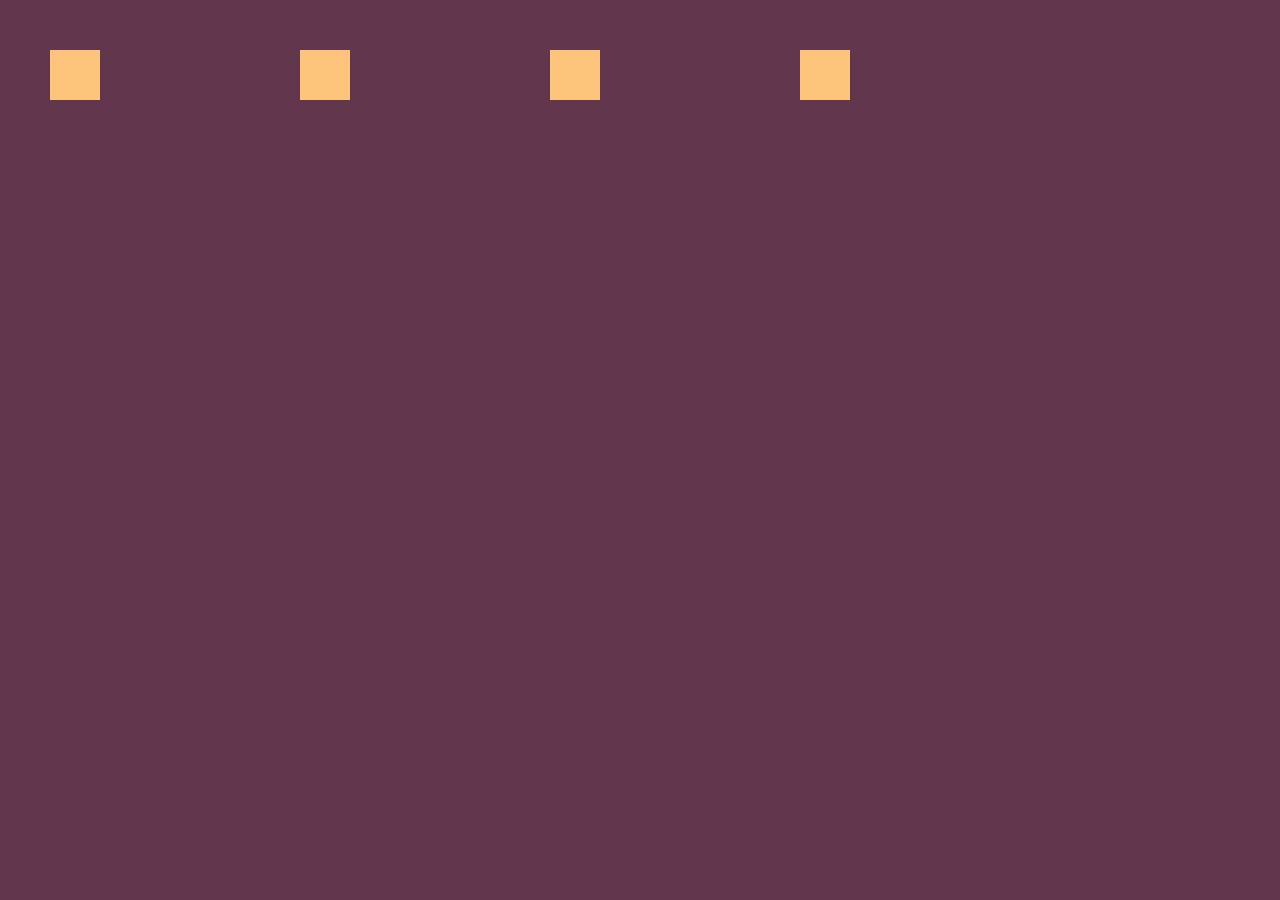
<file: exci1.html>
<!DOCTYPE html>
<html lang="en">
<head>
    <meta charset="UTF-8">
    <meta name="viewport" content="width=, initial-scale=1.0">
    <title>atividade 1</title>
    <link rel="stylesheet" href="./exerci1.css">
</head>
<body>
    <div class="box">
        <span></span>
        <span></span>
        <span></span>
        <span></span>
      </div>
    
</body>
</html>
</file>
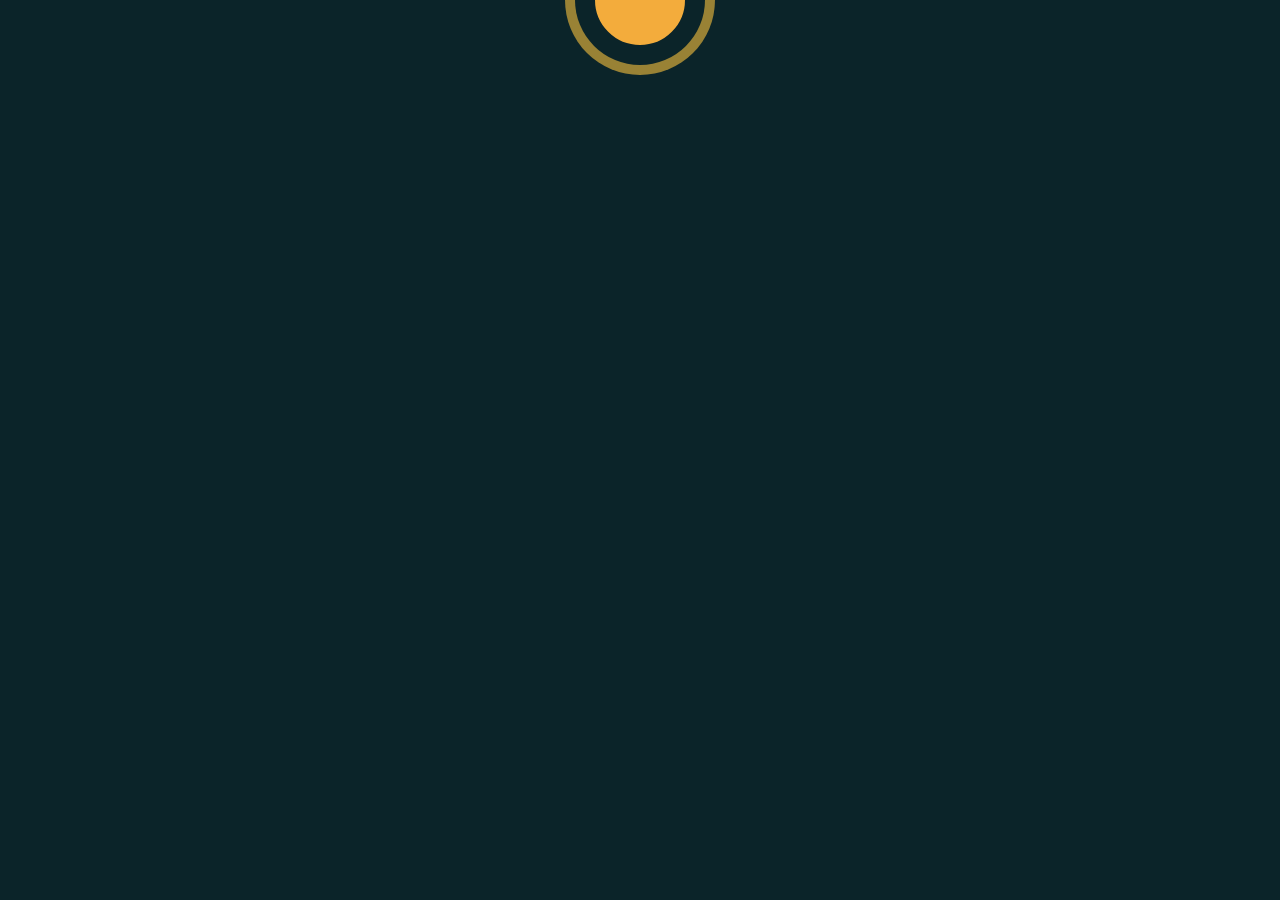
<file: exerci2.html>
<!DOCTYPE html>
<html lang="en">
<head>
    <meta charset="UTF-8">
    <meta name="viewport" content="width=device-width, initial-scale=1.0">
    <title>atividade 2</title>
    <link rel="stylesheet" href="./exerci2.css">
</head>
<body>
    <p c>
        <p l>
        <p r> 
</body>
</html>
</file>
<file: exerci1.css>
*{

}
body {
    margin: 0;
    background: #62374e;
  }
  
  
  
  .box {
    display: flex;
    flex-wrap: wrap;
    column-gap: 100px;
    
  }
  .box span {
    width: 50px;
    height: 50px;
    background: #fdc57b;
    align-self: center;
    margin: 50px;
  }
</file>
<file: exerci2.css>
*{
    margin: 0;
  background: #0b2429;
}

body {
    display: grid;
    place-items: center;
  }
  
  p { position: absolute }
  
  [c] {
    width: 50;
    height: 50;
    border-radius: 1in;
    border: 45px solid #f3ac3c;
    box-shadow: 0 0 0 20px #0b2429, 
                0 0 0 30px #998235;
    z-index: 1;
  }
  
  [l], [r] {
    height: 160;
    width: 82;
    clip-path: polygon(0 50%, 100% 100%, 100% 0);
    background: #998235;
  }
  
  [l] { left: 58 }
  
  [r] {
    right: 57;
    transform: scalex(-1);
  }
</file>
